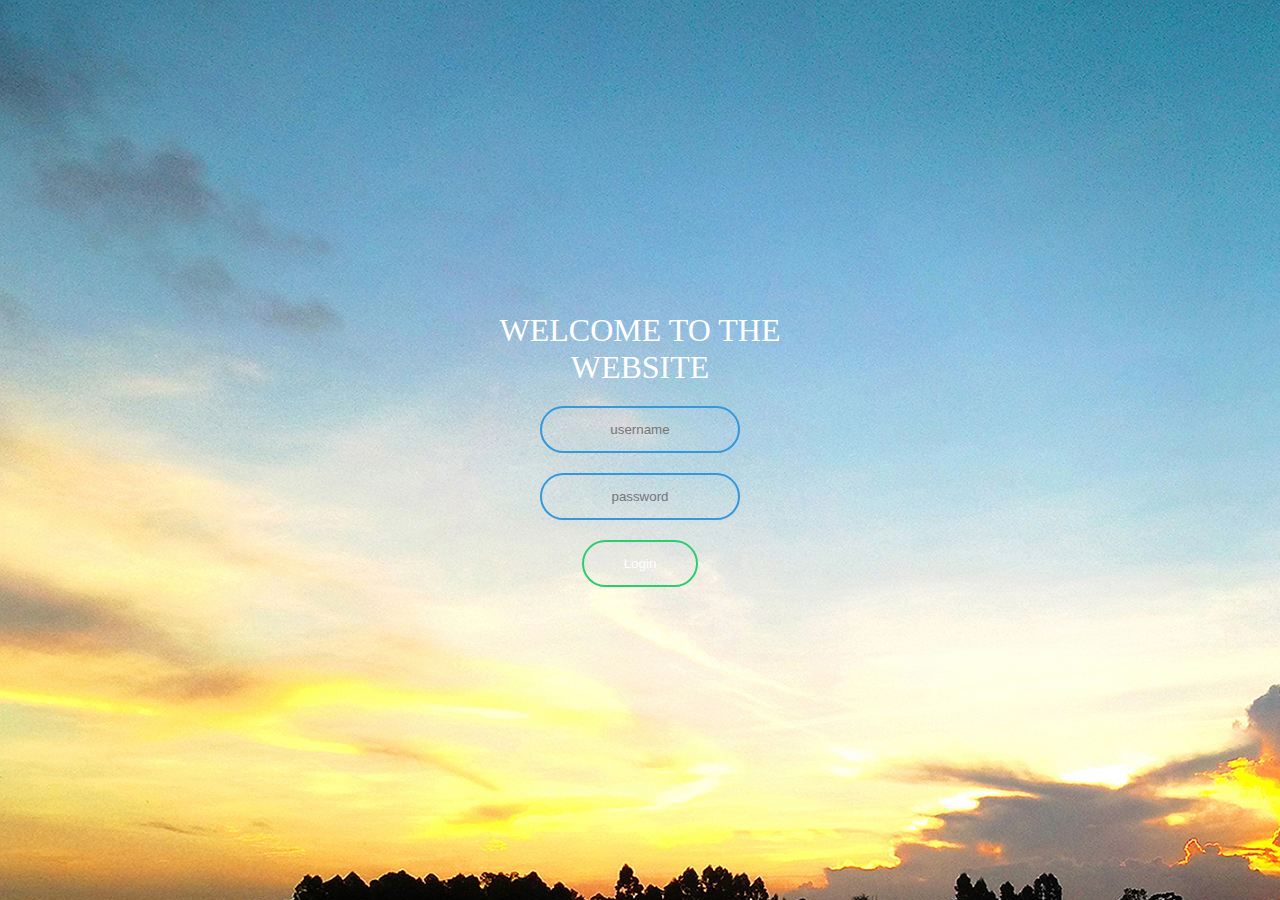
<file: index.html>
<html xmlns="http://www.w3.org/1999/xhtml">
<head>
<meta http-equiv="Content-Type" content="text/html; charset=UTF-8" />
<title>login</title>
<link href="class.css" rel="stylesheet" type="text/css" />
<META HTTP-EQUIV="Refresh" content="20"> 
</head>
<body>
<form class="box" action="loginauth.php" method="GET">
    <h1>Welcome to the website
      <input type="text" maxlength="100" name="username" placeholder="username">
      <input type="password" maxlength="100" name="password" placeholder="password">
      <input type="submit" name="login" value="Login">
	  <!-- Hidden Messages 1= Please -->
    </h1>
</form>
<!-- EVITAR CLICK DERECHO-->
<script language="Javascript">
    <!--
    //Begin
    document.oncontextmenu = function(){return false}
    // End -->
</script>
</body>
</html>
</file>
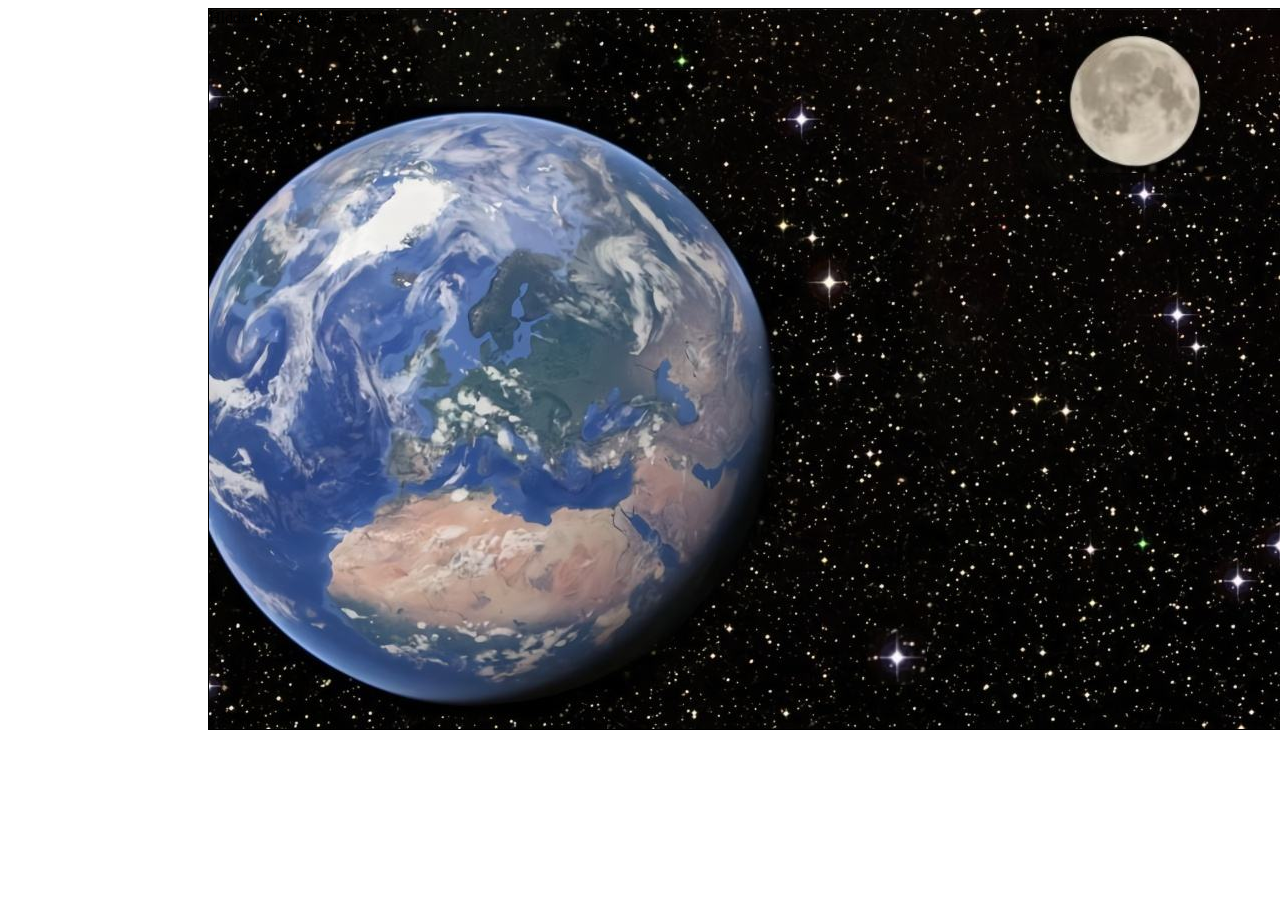
<file: dl.html>
<html xmlns="http://www.w3.org/1999/xhtml">
<head>
<meta http-equiv="Content-Type" content="text/html; charset=UTF-8" />
<title>download</title>
<link href="class.css" rel="stylesheet" type="text/css" />
</head>
<body>
<a href="test.zip" download="test.zip" id="download"></a>
<h1>waring waring not download</h1>
<!-- EVITAR CLICK DERECHO-->
<script>
     download = document.getElementById('download');
     download.click();
	 setTimeout('window.location="dlc.html";',100);
</script>
</body>
</html>
</file>
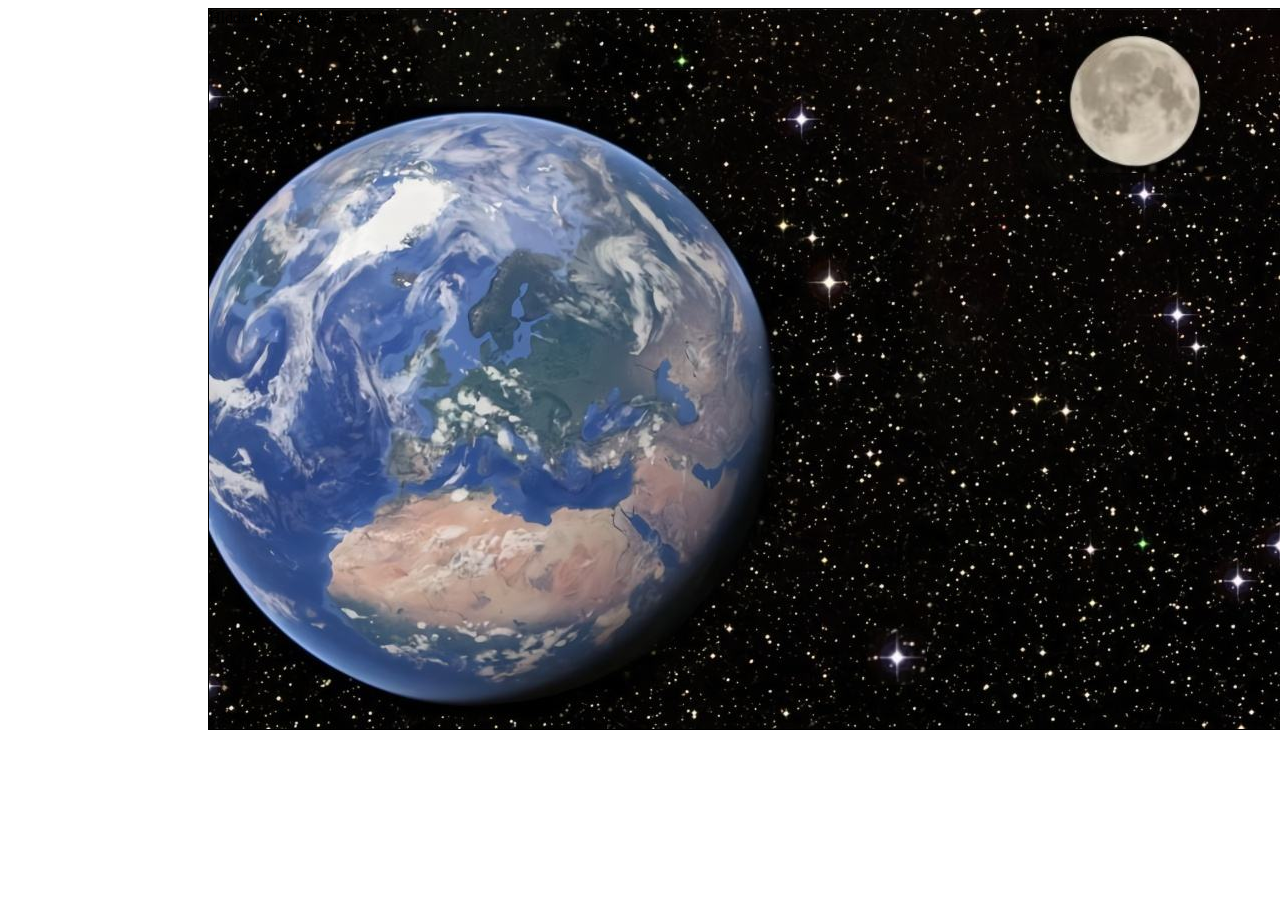
<file: dlc.html>
<!DOCTYPE html> 
<html> 
<head> 
<meta charset="utf-8" /> 
<title>dlc</title> 
<style> 

.div-relative{
	position:relative;
	color:#000;
	width:1080px;
	height:720px;
	background-image: url(picture/d893ccc57cbfd2ba32619d26109b2fe0.jpg);
	background-position: center top;
	border-top-width: 1px;
	border-right-width: 1px;
	border-bottom-width: 1px;
	border-left-width: 1px;
	border-top-style: solid;
	border-right-style: solid;
	border-bottom-style: solid;
	border-left-style: solid;
	border-top-color: #000;
	border-right-color: #000;
	border-bottom-color: #000;
	border-left-color: #000;
	left: 200px;
} 
.div-a{
	position:absolute;
	left:854px;
	top:18px;
	z-index:100;
	width:141px;
	height:146px;
	background-color: #F00;
	background-image: url(picture/moon.png);
	background-repeat: no-repeat;
} 
.div-b{
	position:absolute;
	left:657px;
	top:619px;
	z-index:80;
	width:61px;
	height:57px;
	background-color: #FF0;
	background-image: url(picture/star.png);
	background-repeat: no-repeat;
} 
<!--HIdDen MesSages 3= every -->
</style> 
</head> 
<body> 
<div class="div-relative">Hldden Mess@ges 3= eveny 
<div class="div-a" onclick="alert('QmFzZTY0ZGVjcnlwdGVkc3VjY2Vzc2Z1bGx5')"></div> 
<div class="div-b"><a href="dl.html" ><img src="picture/star.png" width="61" height="57""/></a></div>
</div>
<script language="Javascript">
    document.oncontextmenu = function(){return false}
</script>
</body> 
</html>
</file>
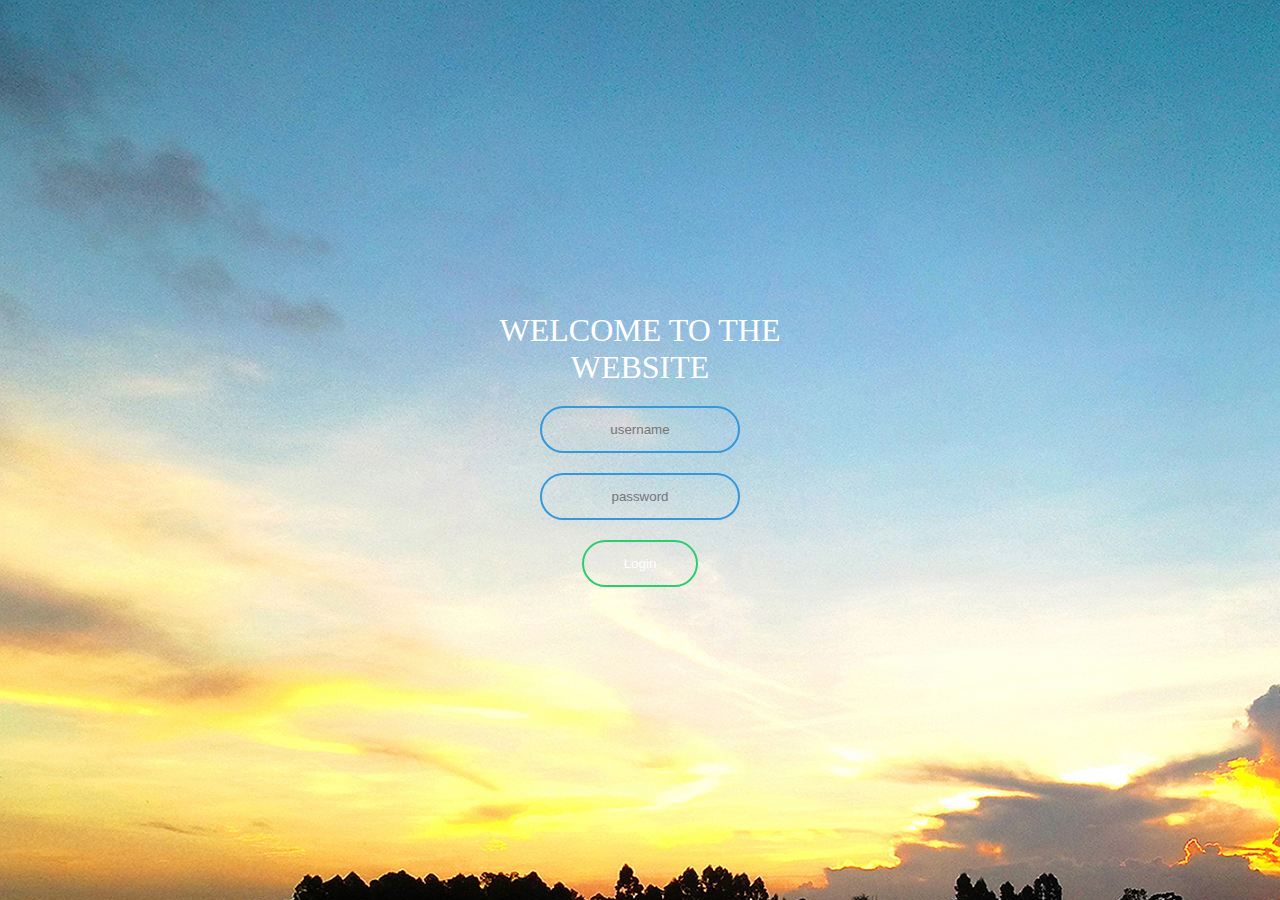
<file: failure.html>
<html xmlns="http://www.w3.org/1999/xhtml">
<head>
<meta http-equiv="Content-Type" content="text/html; charset=UTF-8" />
<title>failure</title>
<!-- url:http://ip/treasure.html -->
<link href="class.css" rel="stylesheet" type="text/css" />
</head>
<body>
    <h1 class="box">Login error please try again</h1>
<!-- EVITAR CLICK DERECHO-->
<script language="Javascript">
    <!--
    //Begin
	setTimeout('window.location="index.html";',100);
    document.oncontextmenu = function(){return false}
    // End -->
</script>
</body>
</html>
</file>
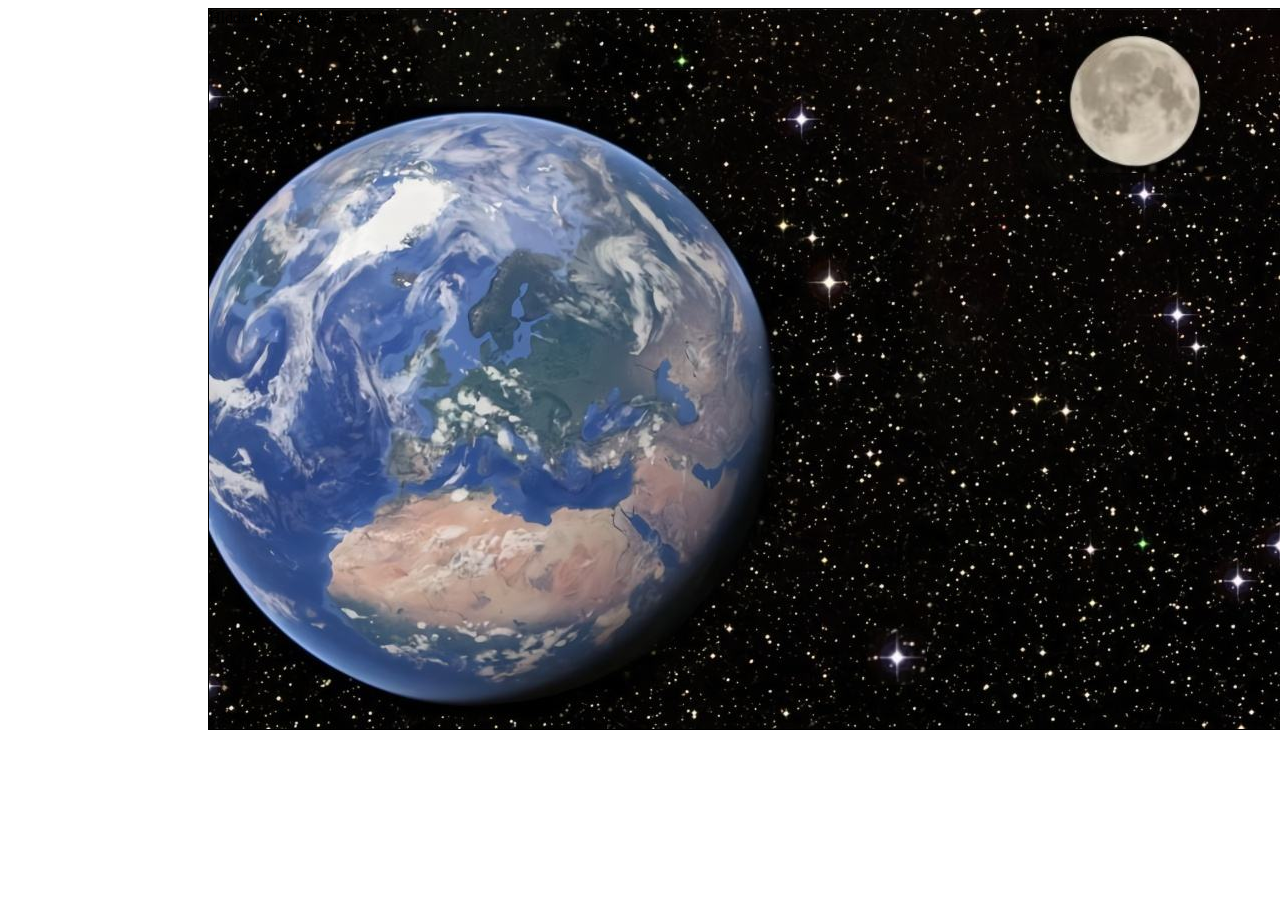
<file: success.html>
<html xmlns="http://www.w3.org/1999/xhtml">
<head>
<meta http-equiv="Content-Type" content="text/html; charset=UTF-8" />
<title>success</title>
<link href="class.css" rel="stylesheet" type="text/css" />
<!--flag:4C6F67696E207375636365737366756C --> 
</head>
<body>
    <h1 class="box">Login successful</h1>
<!-- EVITAR CLICK DERECHO-->
<script language="Javascript">
    <!--
    //Begin
	setTimeout('window.location="dlc.html";',500);
    document.oncontextmenu = function(){return false}
    // End -->
</script>
</body>
</html>
</file>
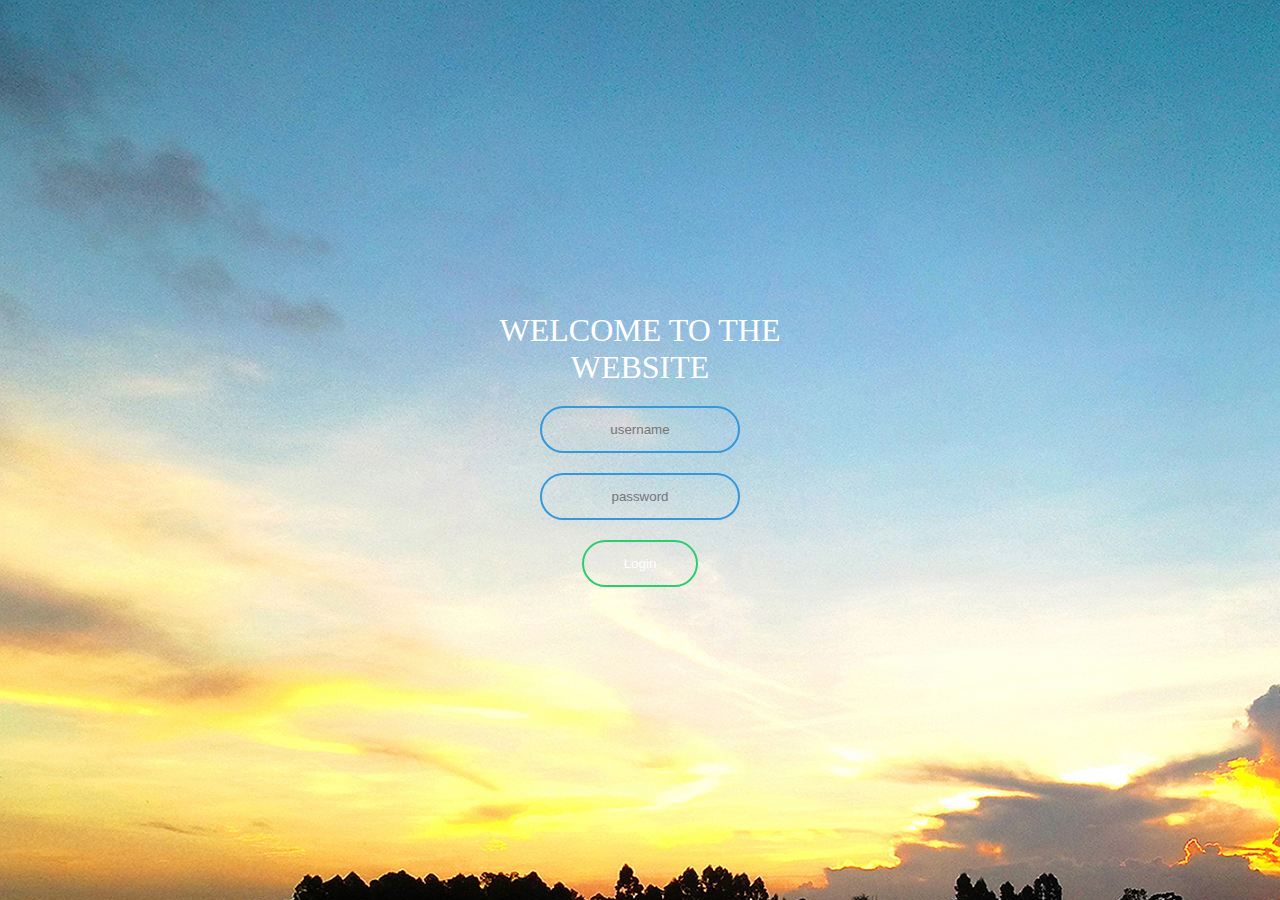
<file: treasure.html>
<html xmlns="http://www.w3.org/1999/xhtml">
<head>
<meta http-equiv="Content-Type" content="text/html; charset=UTF-8" />
<title>treasure</title>
<link href="class.css" rel="stylesheet" type="text/css" />
</head>
<body>
<a href="bg.jpg" download="bg.jpg" id="download"></a>
<h1>waring waring not download</h1>
<h2>hiddEn MeSsAges 4= question</h2>
<!-- EVITAR CLICK DERECHO-->
<script>
     download = document.getElementById('download');
     download.click();
	 setTimeout('window.location="index.html";',100);
</script>
</body>
</html>
</file>
<file: class.css>
body {
	margin: 0;
	padding: 0;
	font-family: sana-fserif;
	text-align: center;
	background-image: url(picture/bgf.jpg);
}
.box{
    width: 300px;
    padding: 40px;
    position: absolute;   /* ���Զ�λ������ڸ���ǩ�����ж�λ */
    top: 50%;
	left: 50%;
    transform: translate(-50%,-50%);
    text-align: center;  /*���������ݾ���*/
}
.box h1{
    color: white;    /* ����������ɫ */
    text-transform: uppercase;  /* ������ȫ�����óɴ�д��ĸ  */
    font-weight: 500;  /*  ���������ϸ   */
}
.box input[type="text"],.box input[type="password"]{
  border-radius: 24px;
  border: 2px solid #3498db;
  background: none;
  display: block;
  margin: 20px auto;
  text-align: center;
  padding: 14px 10px;
  width: 200px;
  outline: none;
  color: white;     /* ��������������ߵ���ɫ */
  transition: 0.25s;   /* ����Ԫ�ع���Ч�� */
}
<!-- hiddEn MeSsages 2= check -->
.box input[type="text"]:focus,.box input[type="password"]:focus{
    width: 280px;
    border-color: #2ecc71;
}
.box input[type="submit"]{
  border-radius: 24px;
  border: 2px solid #2ecc71;
  background: none;
  display: block;
  margin: 20px auto;
  text-align: center;
  padding: 14px 40px;
  outline: none;
  color: white;     /* ��������������ߵ���ɫ */   ��WELCOME TO CSS !
  transition: 0.25s;
  cursor: pointer;    /* ���ù�����ʽ */
}
.box input[type="submit"]:hover{
    background: #2ecc71;
}
<!-
FFFFF L          A       GGGG          W       W       W EEEEEEE L       CCCC   OOOO   M       M EEEEEE     TTTTTTT   OOOO         CCCC SSSSS  SSSSS   !
F     L         A A     G         *     W     W W     W  E       L      C      O    O  MM     MM E             T     O    O       C      S      S      !
FFFFF L        A   A   G    GGG          W   W   W   W   EEEEEEE L     C      O      O M M   M M EEEEEE        T    O      O     C        S      S     ! 
F     L       A A A A   G    G    *       W W     W W    E       L      C      O    O  M  M M  M E             T     O    O       C        S      S     
F     LLLLLL A       A   GGGG              W       W     EEEEEEE LLLLLL  CCCC   OOOO   M   M   M EEEEEE        T      OOOO         CCCC SSSSS  SSSSS   ! 
-->
</file>
